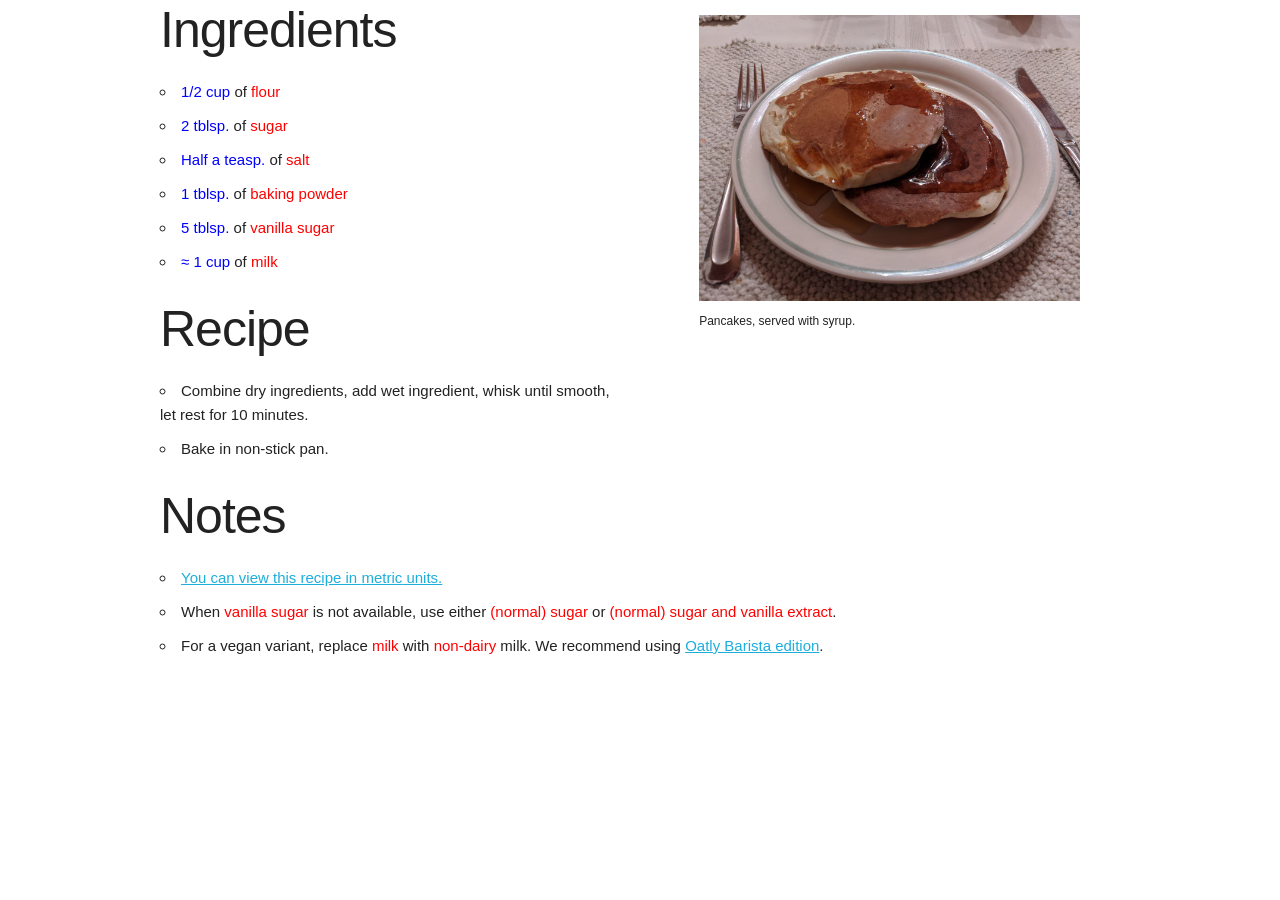
<file: index.html>
<!DOCTYPE html><html lang="en" itemscope="" itemType="http://schema.org/WebPage" prefix="og: http://ogp.me/ns#"><head><script async="" src="https://inform.everyone.wtf/legal.min.js" data-site-id="4923a22a-91ff-45af-ab78-bd726543b3e0"></script><meta charSet="utf-8"/><meta name="viewport" content="width=device-width, initial-scale=1"/><meta name="og:url" content="https://pancakes.guys.wtf/"/><meta property="twitter:url" content="https://pancakes.guys.wtf/"/><title>Pancakes, served with maple syrup. </title><meta itemProp="name" content="Pancakes, served with maple syrup. "/><meta name="og:title" content="Pancakes, served with maple syrup. "/><meta property="twitter:title" content="Pancakes, served with maple syrup. "/><meta name="description" content="A recipe for pancakes, served with maple syrup. "/><meta itemProp="description" content="A recipe for pancakes, served with maple syrup. "/><meta name="og:description" content="A recipe for pancakes, served with maple syrup. "/><meta name="og:site_name" content="A recipe for pancakes, served with maple syrup. "/><meta property="twitter:description" content="A recipe for pancakes, served with maple syrup. "/><meta name="image" content="https://pancakes.guys.wtf/pancakes.jpeg"/><meta itemProp="image" content="https://pancakes.guys.wtf/pancakes.jpeg"/><meta name="og:image" content="https://pancakes.guys.wtf/pancakes.jpeg"/><meta property="twitter:image" content="https://pancakes.guys.wtf/pancakes.jpeg"/><meta property="twitter:card" content="summary_large_image"/><meta name="og:type" content="website"/><meta name="next-head-count" content="19"/><link rel="preload" href="/_next/static/css/5f29073f21e3455c5e7b.css" as="style"/><link rel="stylesheet" href="/_next/static/css/5f29073f21e3455c5e7b.css"/><link rel="preload" href="/_next/static/css/ed9306b2d9acf4a78df6.css" as="style"/><link rel="stylesheet" href="/_next/static/css/ed9306b2d9acf4a78df6.css"/><link rel="preload" href="/_next/static/chunks/main-f8cee52e05148884abcc.js" as="script"/><link rel="preload" href="/_next/static/chunks/webpack-488dc228921f1fdbc0e7.js" as="script"/><link rel="preload" href="/_next/static/chunks/framework.d557686129d5a5cc0c94.js" as="script"/><link rel="preload" href="/_next/static/chunks/commons.c326fb833cc5579beb78.js" as="script"/><link rel="preload" href="/_next/static/chunks/pages/_app-311dbdee8100ddf1b998.js" as="script"/><link rel="preload" href="/_next/static/chunks/843a400329b3969de8beb522d43d85a6aacebe12.f0713fa1e8fb0820ad12.js" as="script"/><link rel="preload" href="/_next/static/chunks/pages/index-5edf23e09ef4a0492c83.js" as="script"/></head><body><div id="__next"><div class="container"></div></div><script id="__NEXT_DATA__" type="application/json">{"props":{"pageProps":{}},"page":"/","query":{},"buildId":"Ph4cCie8b4Txc7pWfcwQR","nextExport":true,"autoExport":true,"isFallback":false}</script><script nomodule="" src="/_next/static/chunks/polyfills-9a32872f6a983227f3b1.js"></script><script src="/_next/static/chunks/main-f8cee52e05148884abcc.js" async=""></script><script src="/_next/static/chunks/webpack-488dc228921f1fdbc0e7.js" async=""></script><script src="/_next/static/chunks/framework.d557686129d5a5cc0c94.js" async=""></script><script src="/_next/static/chunks/commons.c326fb833cc5579beb78.js" async=""></script><script src="/_next/static/chunks/pages/_app-311dbdee8100ddf1b998.js" async=""></script><script src="/_next/static/chunks/843a400329b3969de8beb522d43d85a6aacebe12.f0713fa1e8fb0820ad12.js" async=""></script><script src="/_next/static/chunks/pages/index-5edf23e09ef4a0492c83.js" async=""></script><script src="/_next/static/Ph4cCie8b4Txc7pWfcwQR/_buildManifest.js" async=""></script><script src="/_next/static/Ph4cCie8b4Txc7pWfcwQR/_ssgManifest.js" async=""></script></body></html>
</file>
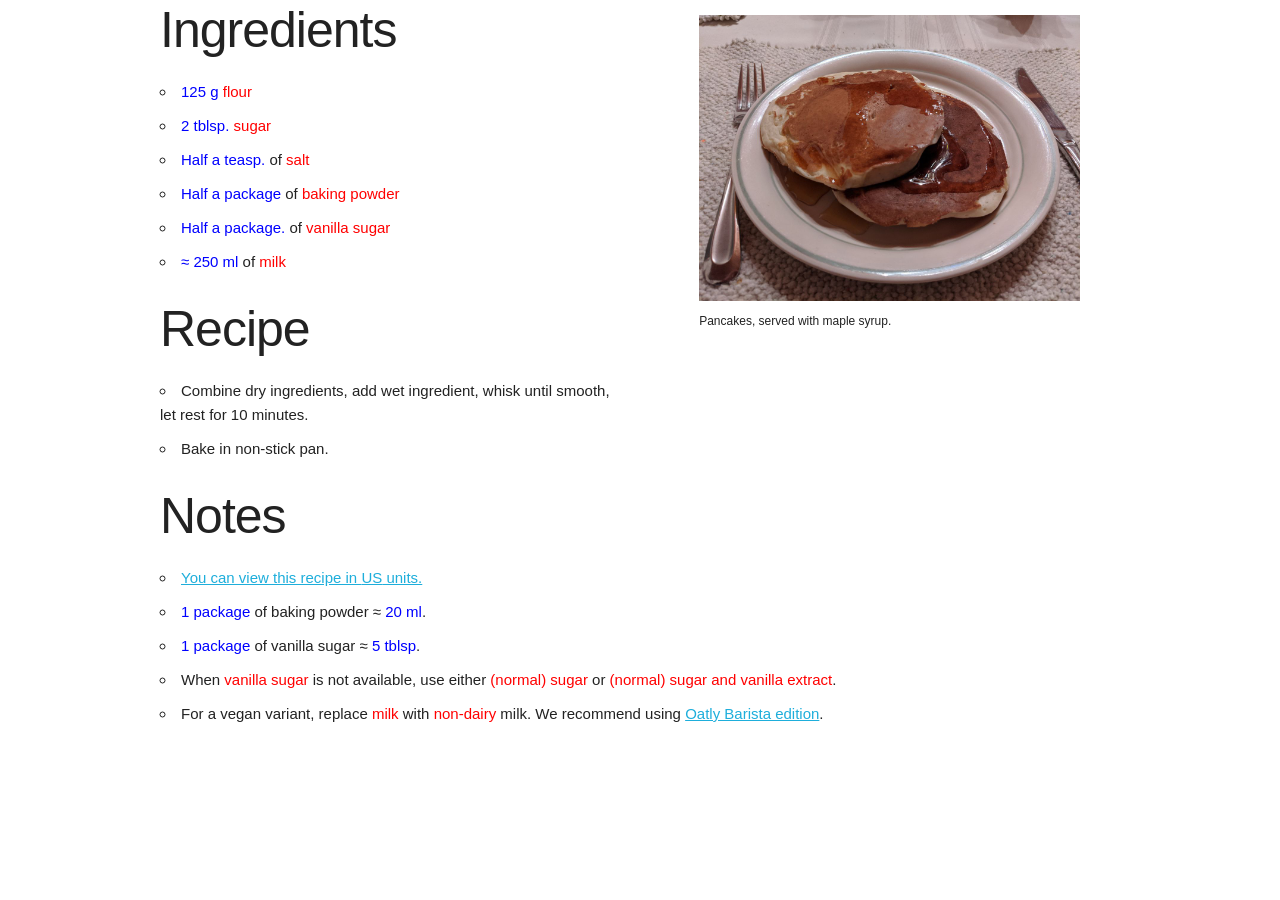
<file: metric.html>
<!DOCTYPE html><html lang="en" itemscope="" itemType="http://schema.org/WebPage" prefix="og: http://ogp.me/ns#"><head><script async="" src="https://inform.everyone.wtf/legal.min.js" data-site-id="4923a22a-91ff-45af-ab78-bd726543b3e0"></script><meta charSet="utf-8"/><meta name="viewport" content="width=device-width, initial-scale=1"/><meta name="og:url" content="https://pancakes.guys.wtf/metric"/><meta property="twitter:url" content="https://pancakes.guys.wtf/metric"/><title>Pancakes, served with maple syrup. </title><meta itemProp="name" content="Pancakes, served with maple syrup. "/><meta name="og:title" content="Pancakes, served with maple syrup. "/><meta property="twitter:title" content="Pancakes, served with maple syrup. "/><meta name="description" content="A recipe for pancakes, served with maple syrup. "/><meta itemProp="description" content="A recipe for pancakes, served with maple syrup. "/><meta name="og:description" content="A recipe for pancakes, served with maple syrup. "/><meta name="og:site_name" content="A recipe for pancakes, served with maple syrup. "/><meta property="twitter:description" content="A recipe for pancakes, served with maple syrup. "/><meta name="image" content="https://pancakes.guys.wtf/pancakes.jpeg"/><meta itemProp="image" content="https://pancakes.guys.wtf/pancakes.jpeg"/><meta name="og:image" content="https://pancakes.guys.wtf/pancakes.jpeg"/><meta property="twitter:image" content="https://pancakes.guys.wtf/pancakes.jpeg"/><meta property="twitter:card" content="summary_large_image"/><meta name="og:type" content="website"/><meta name="next-head-count" content="19"/><link rel="preload" href="/_next/static/css/5f29073f21e3455c5e7b.css" as="style"/><link rel="stylesheet" href="/_next/static/css/5f29073f21e3455c5e7b.css"/><link rel="preload" href="/_next/static/css/ed9306b2d9acf4a78df6.css" as="style"/><link rel="stylesheet" href="/_next/static/css/ed9306b2d9acf4a78df6.css"/><link rel="preload" href="/_next/static/chunks/main-f8cee52e05148884abcc.js" as="script"/><link rel="preload" href="/_next/static/chunks/webpack-488dc228921f1fdbc0e7.js" as="script"/><link rel="preload" href="/_next/static/chunks/framework.d557686129d5a5cc0c94.js" as="script"/><link rel="preload" href="/_next/static/chunks/commons.c326fb833cc5579beb78.js" as="script"/><link rel="preload" href="/_next/static/chunks/pages/_app-311dbdee8100ddf1b998.js" as="script"/><link rel="preload" href="/_next/static/chunks/843a400329b3969de8beb522d43d85a6aacebe12.f0713fa1e8fb0820ad12.js" as="script"/><link rel="preload" href="/_next/static/chunks/pages/metric-58810651a116f2484640.js" as="script"/></head><body><div id="__next"><div class="container"><div class="row"><div class="six columns"><h1>Ingredients</h1><ul><li><span class="recipe_amount__2SM-3">125 g</span> <span class="recipe_ingredient__2eBGh">flour</span></li><li><span class="recipe_amount__2SM-3">2 tblsp.</span> <span class="recipe_ingredient__2eBGh">sugar</span></li><li><span class="recipe_amount__2SM-3">Half a teasp.</span> of <span class="recipe_ingredient__2eBGh">salt</span></li><li><span class="recipe_amount__2SM-3">Half a package</span> of <span class="recipe_ingredient__2eBGh">baking powder</span></li><li><span class="recipe_amount__2SM-3">Half a package.</span> of <span class="recipe_ingredient__2eBGh">vanilla sugar</span></li><li><span class="recipe_amount__2SM-3">≈ 250 ml</span> of <span class="recipe_ingredient__2eBGh">milk</span></li></ul><h1>Recipe</h1><ul><li>Combine dry ingredients, add wet ingredient, whisk until smooth, let rest for 10 minutes.</li><li>Bake in non-stick pan. </li></ul></div><div class="six columns"><figure><img class="recipe_preview__t-A_S" src="/pancakes.jpeg" alt="Pancakes, served with maple syrup. " title="Pancakes, served with maple syrup. "/><figcaption><small>Pancakes, served with maple syrup. </small></figcaption></figure></div></div><h1>Notes</h1><ul><li><a href="/us">You can view this recipe in <!-- -->US<!-- --> units. </a></li><li><span class="recipe_amount__2SM-3">1 package</span> of baking powder ≈ <span class="recipe_amount__2SM-3">20 ml</span>.</li><li><span class="recipe_amount__2SM-3">1 package</span> of vanilla sugar ≈ <span class="recipe_amount__2SM-3">5 tblsp</span>.</li><li>When <span class="recipe_ingredient__2eBGh">vanilla sugar</span> is not available, use either <span class="recipe_ingredient__2eBGh">(normal) sugar</span> or <span class="recipe_ingredient__2eBGh">(normal) sugar and vanilla extract</span>.</li><li>For a vegan variant, replace <span class="recipe_ingredient__2eBGh">milk</span> with <span class="recipe_ingredient__2eBGh">non-dairy</span> milk. We recommend using <a target="_blank" href="https://www.oatly.com/int/products/oat-drink-barista-edition">Oatly Barista edition</a>.</li></ul></div></div><script id="__NEXT_DATA__" type="application/json">{"props":{"pageProps":{}},"page":"/metric","query":{},"buildId":"Ph4cCie8b4Txc7pWfcwQR","nextExport":true,"autoExport":true,"isFallback":false}</script><script nomodule="" src="/_next/static/chunks/polyfills-9a32872f6a983227f3b1.js"></script><script src="/_next/static/chunks/main-f8cee52e05148884abcc.js" async=""></script><script src="/_next/static/chunks/webpack-488dc228921f1fdbc0e7.js" async=""></script><script src="/_next/static/chunks/framework.d557686129d5a5cc0c94.js" async=""></script><script src="/_next/static/chunks/commons.c326fb833cc5579beb78.js" async=""></script><script src="/_next/static/chunks/pages/_app-311dbdee8100ddf1b998.js" async=""></script><script src="/_next/static/chunks/843a400329b3969de8beb522d43d85a6aacebe12.f0713fa1e8fb0820ad12.js" async=""></script><script src="/_next/static/chunks/pages/metric-58810651a116f2484640.js" async=""></script><script src="/_next/static/Ph4cCie8b4Txc7pWfcwQR/_buildManifest.js" async=""></script><script src="/_next/static/Ph4cCie8b4Txc7pWfcwQR/_ssgManifest.js" async=""></script></body></html>
</file>
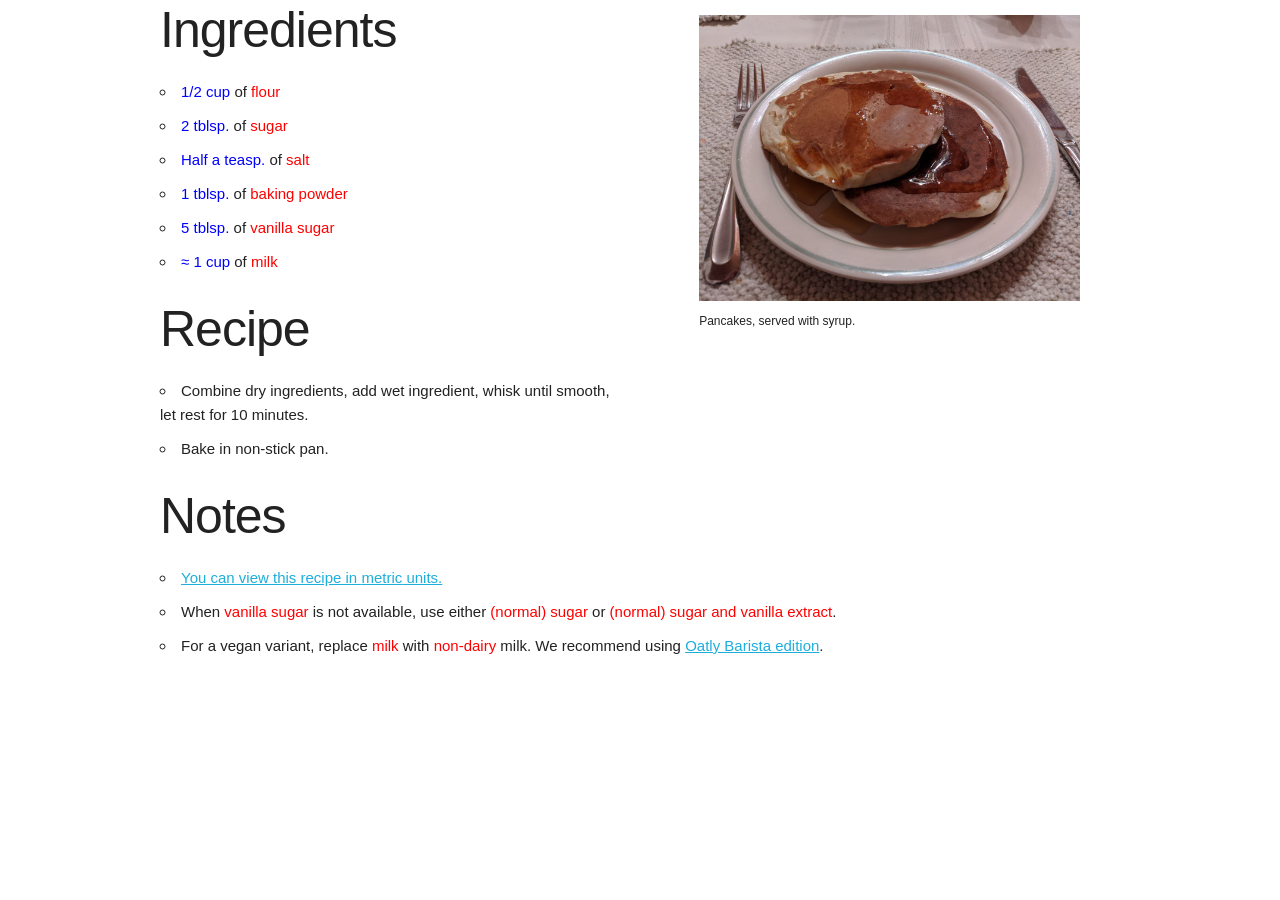
<file: us.html>
<!DOCTYPE html><html lang="en" itemscope="" itemType="http://schema.org/WebPage" prefix="og: http://ogp.me/ns#"><head><script async="" src="https://inform.everyone.wtf/legal.min.js" data-site-id="4923a22a-91ff-45af-ab78-bd726543b3e0"></script><meta charSet="utf-8"/><meta name="viewport" content="width=device-width, initial-scale=1"/><meta name="og:url" content="https://pancakes.guys.wtf/us"/><meta property="twitter:url" content="https://pancakes.guys.wtf/us"/><title>Pancakes, served with syrup. </title><meta itemProp="name" content="Pancakes, served with syrup. "/><meta name="og:title" content="Pancakes, served with syrup. "/><meta property="twitter:title" content="Pancakes, served with syrup. "/><meta name="description" content="A recipe for pancakes, served with syrup. "/><meta itemProp="description" content="A recipe for pancakes, served with syrup. "/><meta name="og:description" content="A recipe for pancakes, served with syrup. "/><meta name="og:site_name" content="A recipe for pancakes, served with syrup. "/><meta property="twitter:description" content="A recipe for pancakes, served with syrup. "/><meta name="image" content="https://pancakes.guys.wtf/pancakes.jpeg"/><meta itemProp="image" content="https://pancakes.guys.wtf/pancakes.jpeg"/><meta name="og:image" content="https://pancakes.guys.wtf/pancakes.jpeg"/><meta property="twitter:image" content="https://pancakes.guys.wtf/pancakes.jpeg"/><meta property="twitter:card" content="summary_large_image"/><meta name="og:type" content="website"/><meta name="next-head-count" content="19"/><link rel="preload" href="/_next/static/css/5f29073f21e3455c5e7b.css" as="style"/><link rel="stylesheet" href="/_next/static/css/5f29073f21e3455c5e7b.css"/><link rel="preload" href="/_next/static/css/ed9306b2d9acf4a78df6.css" as="style"/><link rel="stylesheet" href="/_next/static/css/ed9306b2d9acf4a78df6.css"/><link rel="preload" href="/_next/static/chunks/main-f8cee52e05148884abcc.js" as="script"/><link rel="preload" href="/_next/static/chunks/webpack-488dc228921f1fdbc0e7.js" as="script"/><link rel="preload" href="/_next/static/chunks/framework.d557686129d5a5cc0c94.js" as="script"/><link rel="preload" href="/_next/static/chunks/commons.c326fb833cc5579beb78.js" as="script"/><link rel="preload" href="/_next/static/chunks/pages/_app-311dbdee8100ddf1b998.js" as="script"/><link rel="preload" href="/_next/static/chunks/843a400329b3969de8beb522d43d85a6aacebe12.f0713fa1e8fb0820ad12.js" as="script"/><link rel="preload" href="/_next/static/chunks/pages/us-75f0693ec5f133861d56.js" as="script"/></head><body><div id="__next"><div class="container"><div class="row"><div class="six columns"><h1>Ingredients</h1><ul><li><span class="recipe_amount__2SM-3">1/2 cup</span> of <span class="recipe_ingredient__2eBGh">flour</span></li><li><span class="recipe_amount__2SM-3">2 tblsp.</span> of <span class="recipe_ingredient__2eBGh">sugar</span></li><li><span class="recipe_amount__2SM-3">Half a teasp.</span> of <span class="recipe_ingredient__2eBGh">salt</span></li><li><span class="recipe_amount__2SM-3">1 tblsp.</span> of <span class="recipe_ingredient__2eBGh">baking powder</span></li><li><span class="recipe_amount__2SM-3">5 tblsp.</span> of <span class="recipe_ingredient__2eBGh">vanilla sugar</span></li><li><span class="recipe_amount__2SM-3">≈ 1 cup</span> of <span class="recipe_ingredient__2eBGh">milk</span></li></ul><h1>Recipe</h1><ul><li>Combine dry ingredients, add wet ingredient, whisk until smooth, let rest for 10 minutes.</li><li>Bake in non-stick pan. </li></ul></div><div class="six columns"><figure><img class="recipe_preview__t-A_S" src="/pancakes.jpeg" alt="Pancakes, served with syrup. " title="Pancakes, served with syrup. "/><figcaption><small>Pancakes, served with syrup. </small></figcaption></figure></div></div><h1>Notes</h1><ul><li><a href="/metric">You can view this recipe in <!-- -->metric<!-- --> units. </a></li><li>When <span class="recipe_ingredient__2eBGh">vanilla sugar</span> is not available, use either <span class="recipe_ingredient__2eBGh">(normal) sugar</span> or <span class="recipe_ingredient__2eBGh">(normal) sugar and vanilla extract</span>.</li><li>For a vegan variant, replace <span class="recipe_ingredient__2eBGh">milk</span> with <span class="recipe_ingredient__2eBGh">non-dairy</span> milk. We recommend using <a target="_blank" href="https://www.oatly.com/int/products/oat-drink-barista-edition">Oatly Barista edition</a>.</li></ul></div></div><script id="__NEXT_DATA__" type="application/json">{"props":{"pageProps":{}},"page":"/us","query":{},"buildId":"Ph4cCie8b4Txc7pWfcwQR","nextExport":true,"autoExport":true,"isFallback":false}</script><script nomodule="" src="/_next/static/chunks/polyfills-9a32872f6a983227f3b1.js"></script><script src="/_next/static/chunks/main-f8cee52e05148884abcc.js" async=""></script><script src="/_next/static/chunks/webpack-488dc228921f1fdbc0e7.js" async=""></script><script src="/_next/static/chunks/framework.d557686129d5a5cc0c94.js" async=""></script><script src="/_next/static/chunks/commons.c326fb833cc5579beb78.js" async=""></script><script src="/_next/static/chunks/pages/_app-311dbdee8100ddf1b998.js" async=""></script><script src="/_next/static/chunks/843a400329b3969de8beb522d43d85a6aacebe12.f0713fa1e8fb0820ad12.js" async=""></script><script src="/_next/static/chunks/pages/us-75f0693ec5f133861d56.js" async=""></script><script src="/_next/static/Ph4cCie8b4Txc7pWfcwQR/_buildManifest.js" async=""></script><script src="/_next/static/Ph4cCie8b4Txc7pWfcwQR/_ssgManifest.js" async=""></script></body></html>
</file>
<file: _next/static/css/ed9306b2d9acf4a78df6.css>
.recipe_ingredient__2eBGh{color:red}.recipe_amount__2SM-3{color:#00f}.recipe_preview__t-A_S{max-width:100%;box-sizing:border-box}
</file>
<file: _next/static/css/5f29073f21e3455c5e7b.css>
/*! normalize.css v3.0.2 | MIT License | git.io/normalize */html{font-family:sans-serif;-ms-text-size-adjust:100%;-webkit-text-size-adjust:100%}body{margin:0}article,aside,details,figcaption,figure,footer,header,hgroup,main,menu,nav,section,summary{display:block}audio,canvas,progress,video{display:inline-block;vertical-align:baseline}audio:not([controls]){display:none;height:0}[hidden],template{display:none}a{background-color:transparent}a:active,a:hover{outline:0}abbr[title]{border-bottom:1px dotted}b,strong{font-weight:700}dfn{font-style:italic}h1{font-size:2em;margin:.67em 0}mark{background:#ff0;color:#000}small{font-size:80%}sub,sup{font-size:75%;line-height:0;position:relative;vertical-align:baseline}sup{top:-.5em}sub{bottom:-.25em}img{border:0}svg:not(:root){overflow:hidden}figure{margin:1em 40px}hr{box-sizing:content-box;height:0}pre{overflow:auto}code,kbd,pre,samp{font-family:monospace,monospace;font-size:1em}button,input,optgroup,select,textarea{color:inherit;font:inherit;margin:0}button{overflow:visible}button,select{text-transform:none}button,html input[type=button],input[type=reset],input[type=submit]{-webkit-appearance:button;cursor:pointer}button[disabled],html input[disabled]{cursor:default}button::-moz-focus-inner,input::-moz-focus-inner{border:0;padding:0}input{line-height:normal}input[type=checkbox],input[type=radio]{box-sizing:border-box;padding:0}input[type=number]::-webkit-inner-spin-button,input[type=number]::-webkit-outer-spin-button{height:auto}input[type=search]{-webkit-appearance:textfield;box-sizing:content-box}input[type=search]::-webkit-search-cancel-button,input[type=search]::-webkit-search-decoration{-webkit-appearance:none}fieldset{border:1px solid silver;margin:0 2px;padding:.35em .625em .75em}legend{border:0;padding:0}textarea{overflow:auto}optgroup{font-weight:700}table{border-collapse:collapse;border-spacing:0}td,th{padding:0}.container{position:relative;max-width:960px;margin:0 auto;padding:0 20px}.column,.columns,.container{width:100%;box-sizing:border-box}.column,.columns{float:left}@media (min-width:400px){.container{width:85%;padding:0}}@media (min-width:550px){.container{width:80%}.column,.columns{margin-left:4%}.column:first-child,.columns:first-child{margin-left:0}.one.column,.one.columns{width:4.66666666667%}.two.columns{width:13.3333333333%}.three.columns{width:22%}.four.columns{width:30.6666666667%}.five.columns{width:39.3333333333%}.six.columns{width:48%}.seven.columns{width:56.6666666667%}.eight.columns{width:65.3333333333%}.nine.columns{width:74%}.ten.columns{width:82.6666666667%}.eleven.columns{width:91.3333333333%}.twelve.columns{width:100%;margin-left:0}.one-third.column{width:30.6666666667%}.two-thirds.column{width:65.3333333333%}.one-half.column{width:48%}.offset-by-one.column,.offset-by-one.columns{margin-left:8.66666666667%}.offset-by-two.column,.offset-by-two.columns{margin-left:17.3333333333%}.offset-by-three.column,.offset-by-three.columns{margin-left:26%}.offset-by-four.column,.offset-by-four.columns{margin-left:34.6666666667%}.offset-by-five.column,.offset-by-five.columns{margin-left:43.3333333333%}.offset-by-six.column,.offset-by-six.columns{margin-left:52%}.offset-by-seven.column,.offset-by-seven.columns{margin-left:60.6666666667%}.offset-by-eight.column,.offset-by-eight.columns{margin-left:69.3333333333%}.offset-by-nine.column,.offset-by-nine.columns{margin-left:78%}.offset-by-ten.column,.offset-by-ten.columns{margin-left:86.6666666667%}.offset-by-eleven.column,.offset-by-eleven.columns{margin-left:95.3333333333%}.offset-by-one-third.column,.offset-by-one-third.columns{margin-left:34.6666666667%}.offset-by-two-thirds.column,.offset-by-two-thirds.columns{margin-left:69.3333333333%}.offset-by-one-half.column,.offset-by-one-half.columns{margin-left:52%}}html{font-size:62.5%}body{font-size:1.5em;line-height:1.6;font-weight:400;font-family:Raleway,HelveticaNeue,Helvetica Neue,Helvetica,Arial,sans-serif;color:#222}h1,h2,h3,h4,h5,h6{margin-top:0;margin-bottom:2rem;font-weight:300}h1{font-size:4rem;line-height:1.2}h1,h2{letter-spacing:-.1rem}h2{font-size:3.6rem;line-height:1.25}h3{font-size:3rem;line-height:1.3;letter-spacing:-.1rem}h4{font-size:2.4rem;line-height:1.35;letter-spacing:-.08rem}h5{font-size:1.8rem;line-height:1.5;letter-spacing:-.05rem}h6{font-size:1.5rem;line-height:1.6;letter-spacing:0}@media (min-width:550px){h1{font-size:5rem}h2{font-size:4.2rem}h3{font-size:3.6rem}h4{font-size:3rem}h5{font-size:2.4rem}h6{font-size:1.5rem}}p{margin-top:0}a{color:#1eaedb}a:hover{color:#0fa0ce}.button,button,input[type=button],input[type=reset],input[type=submit]{display:inline-block;height:38px;padding:0 30px;color:#555;text-align:center;font-size:11px;font-weight:600;line-height:38px;letter-spacing:.1rem;text-transform:uppercase;text-decoration:none;white-space:nowrap;background-color:transparent;border-radius:4px;border:1px solid #bbb;cursor:pointer;box-sizing:border-box}.button:focus,.button:hover,button:focus,button:hover,input[type=button]:focus,input[type=button]:hover,input[type=reset]:focus,input[type=reset]:hover,input[type=submit]:focus,input[type=submit]:hover{color:#333;border-color:#888;outline:0}.button.button-primary,button.button-primary,input[type=button].button-primary,input[type=reset].button-primary,input[type=submit].button-primary{color:#fff;background-color:#33c3f0;border-color:#33c3f0}.button.button-primary:focus,.button.button-primary:hover,button.button-primary:focus,button.button-primary:hover,input[type=button].button-primary:focus,input[type=button].button-primary:hover,input[type=reset].button-primary:focus,input[type=reset].button-primary:hover,input[type=submit].button-primary:focus,input[type=submit].button-primary:hover{color:#fff;background-color:#1eaedb;border-color:#1eaedb}input[type=email],input[type=number],input[type=password],input[type=search],input[type=tel],input[type=text],input[type=url],select,textarea{height:38px;padding:6px 10px;background-color:#fff;border:1px solid #d1d1d1;border-radius:4px;box-shadow:none;box-sizing:border-box}input[type=email],input[type=number],input[type=password],input[type=search],input[type=tel],input[type=text],input[type=url],textarea{-webkit-appearance:none;-moz-appearance:none;appearance:none}textarea{min-height:65px;padding-top:6px;padding-bottom:6px}input[type=email]:focus,input[type=number]:focus,input[type=password]:focus,input[type=search]:focus,input[type=tel]:focus,input[type=text]:focus,input[type=url]:focus,select:focus,textarea:focus{border:1px solid #33c3f0;outline:0}label,legend{display:block;margin-bottom:.5rem;font-weight:600}fieldset{padding:0;border-width:0}input[type=checkbox],input[type=radio]{display:inline}label>.label-body{display:inline-block;margin-left:.5rem;font-weight:400}ul{list-style:circle inside}ol{list-style:decimal inside}ol,ul{padding-left:0;margin-top:0}ol ol,ol ul,ul ol,ul ul{margin:1.5rem 0 1.5rem 3rem;font-size:90%}li{margin-bottom:1rem}code{padding:.2rem .5rem;margin:0 .2rem;font-size:90%;white-space:nowrap;background:#f1f1f1;border:1px solid #e1e1e1;border-radius:4px}pre>code{display:block;padding:1rem 1.5rem;white-space:pre}td,th{padding:12px 15px;text-align:left;border-bottom:1px solid #e1e1e1}td:first-child,th:first-child{padding-left:0}td:last-child,th:last-child{padding-right:0}.button,button{margin-bottom:1rem}fieldset,input,select,textarea{margin-bottom:1.5rem}blockquote,dl,figure,form,ol,p,pre,table,ul{margin-bottom:2.5rem}.u-full-width{width:100%;box-sizing:border-box}.u-max-full-width{max-width:100%;box-sizing:border-box}.u-pull-right{float:right}.u-pull-left{float:left}hr{margin-top:3rem;margin-bottom:3.5rem;border-width:0;border-top:1px solid #e1e1e1}.container:after,.row:after,.u-cf{content:"";display:table;clear:both}
</file>
